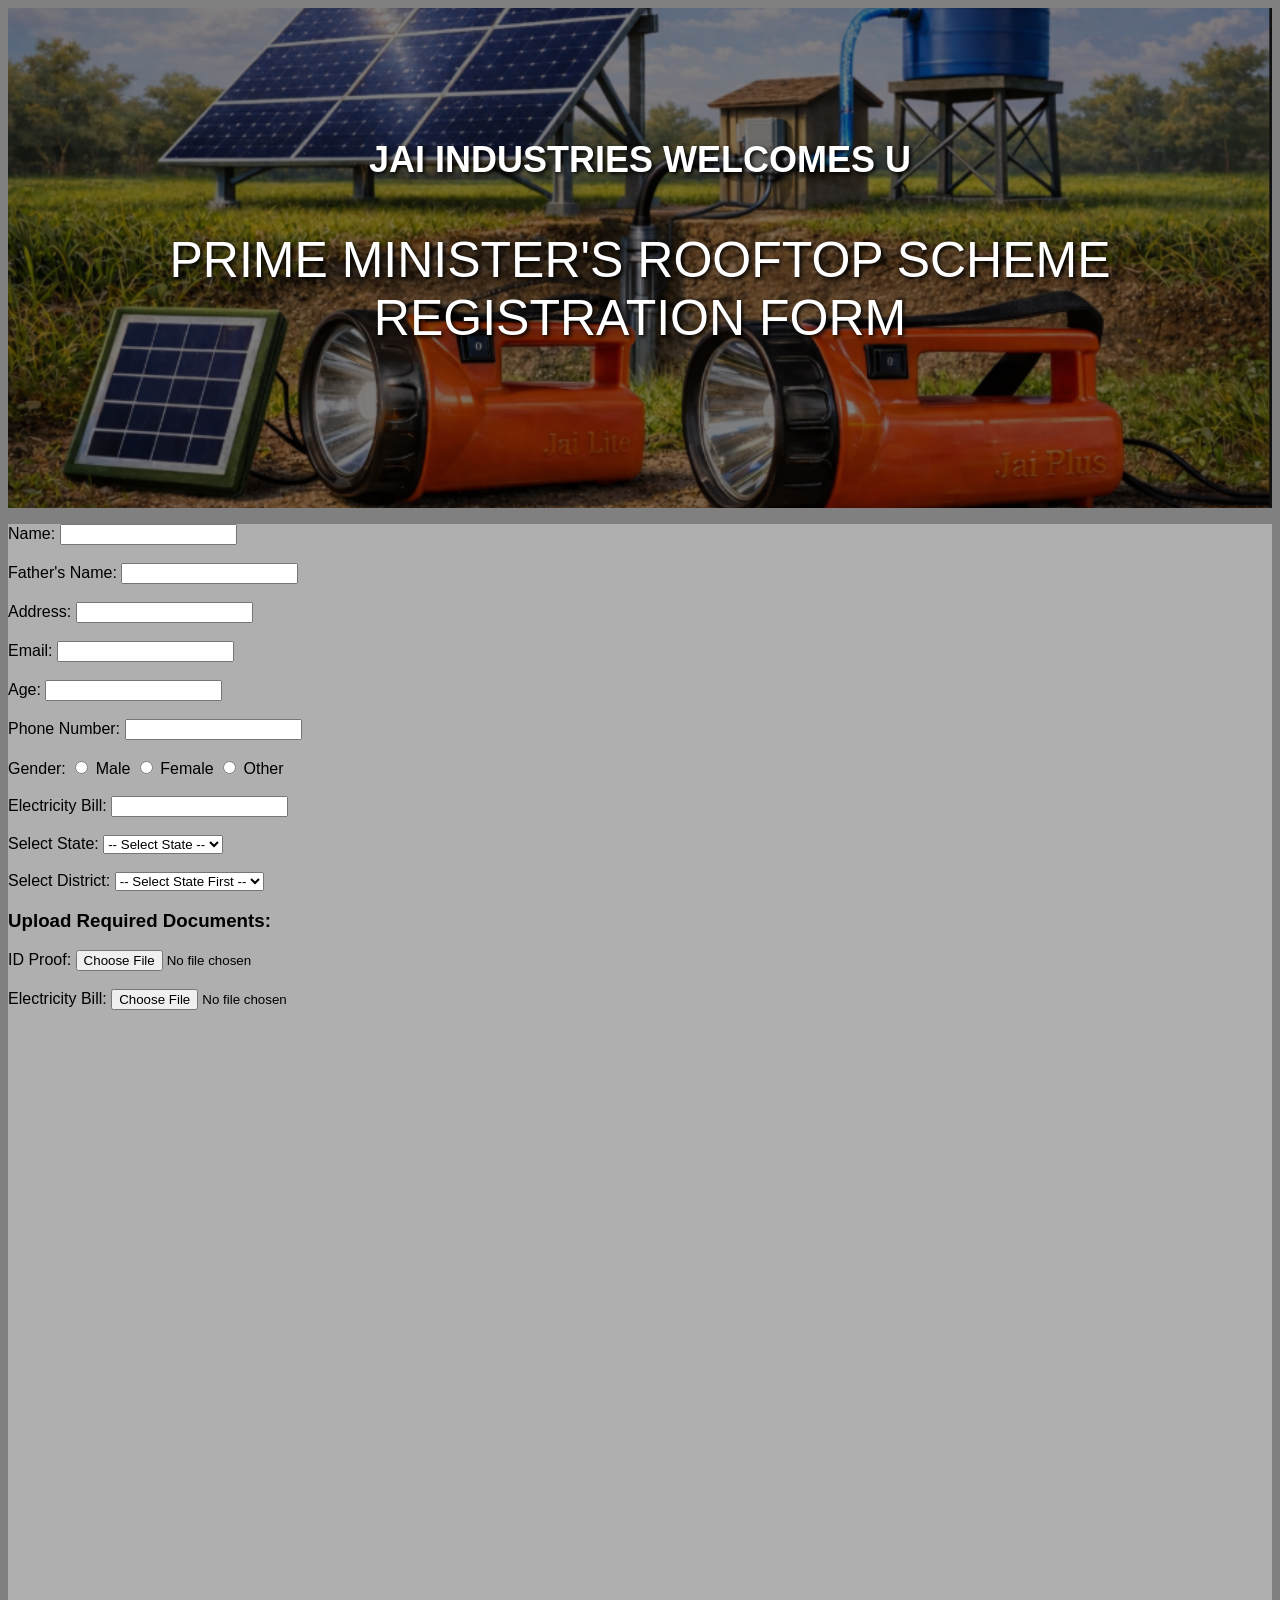
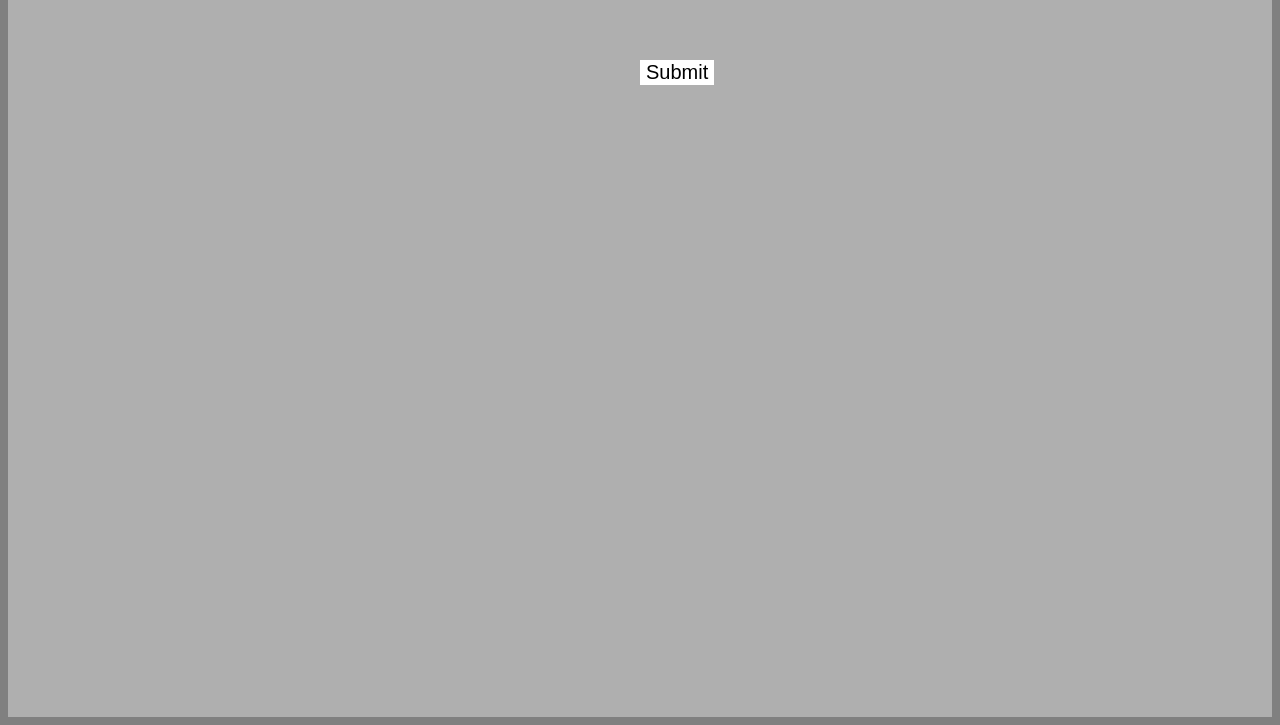
<file: index.html>
<!DOCTYPE html>
<html lang="en">
<head>
    <meta charset="UTF-8">
    <meta name="viewport" content="width=device-width, initial-scale=1.0">
    <title>JAI INDUSTRIES</title>
    <link rel="stylesheet" href="style.css">
</head>
<body>
    <div class="hero-section">
        <div class="hero-text">
            <h1>JAI INDUSTRIES WELCOMES U</h1>
            <p>PRIME MINISTER'S ROOFTOP SCHEME REGISTRATION FORM</p>
        </div>
    </div>
    <form 
        id="contactForm" action="https://formspree.io/f/xqekdreq" method="POST" enctype="multipart/form-data">

    <p id="formStatus"></p>
            <label for="name">Name:</label>
            <input type="text" id="name" name="name" required><br><br>
 <label for="fathername">Father's Name:</label>
            <input type="text" id="fathername" name="fathername" required><br><br>

            <label for="address">Address:</label>
            <input type="text" id="address" name="address" required><br><br>

            <label for="email">Email:</label>
            <input type="email" id="email" name="email" required><br><br>
            <label for="age">Age:</label>
            <input type="number" id="age" name="age" required><br><br>
            <label for="phone">Phone Number:</label>
            <input type="tel" id="phone" name="phone" required><br><br>
<label for="gender">Gender:</label>
<input type="radio" id="male" name="gender" value="male">
<label for="male">Male</label>
<input type="radio" id="female" name="gender" value="female">
<label for="female">Female</label>
<input type="radio" id="other" name="gender" value="other">
<label for="other">Other</label><br><br>
<label for="electricity-bill">Electricity Bill:</label>
<input type="number" id="electricity-bill" name="electricity-bill" requiured><br><br>

<div class="container">
        <label for="stateSelect">Select State:</label>
        <select id="stateSelect" onchange="updateDistricts()">
            <option value="">-- Select State --</option>
           
            <option value="Gujarat">Gujarat</option>
            <option value="Rajasthan">Rajasthan</option>
        </select>
    </div>
<br>
    <div class="container">
        <label for="districtSelect">Select District:</label>
        <select id="districtSelect">
            <option value="">-- Select State First --</option>
        </select>
    </div>

    <script>
        // 1. THE DATA: Map states to their specific districts
        const stateData = {
            
            "Gujarat": ["Palanpur", "Sidhpur", "Maehsana"],
            "Rajasthan": ["Jaipur", "Udaipur", "Jodhpur", "Kota", "Pali", "Sirohi", "Rajsamand", "Ajmer"]
        };

        function updateDistricts() {
            // Get the HTML elements
            const stateSelect = document.getElementById("stateSelect");
            const districtSelect = document.getElementById("districtSelect");

            // Get the currently selected state value (e.g., "Gujarat")
            const selectedState = stateSelect.value;

            // Clear existing options in the District dropdown
            districtSelect.innerHTML = "";

            // Check if a valid state is selected
            if (selectedState !== "") {
                
                // Get the list of districts for that state from our data object
                const districts = stateData[selectedState];

                // Create the default "Select District" option
                let defaultOption = document.createElement("option");
                defaultOption.text = "-- Select District --";
                defaultOption.value = "";
                districtSelect.add(defaultOption);

                // Loop through the districts and add them as options
                districts.forEach(function(district) {
                    let newOption = document.createElement("option");
                    newOption.text = district;
                    newOption.value = district;
                    districtSelect.add(newOption);
                });

            } else {
                // If no state is selected (user picked the default top option), reset district
                let defaultOption = document.createElement("option");
                defaultOption.text = "-- Select State First --";
                districtSelect.add(defaultOption);
            }
        }
    </script>

<h3>Upload Required Documents:</h3>
<label for="idProof">ID Proof:</label>
<input type="file" id="idProof" name="idProof" accept=".pdf,.jpg,.png" required><br><br>
<label for="electricitybill">Electricity Bill:</label>    
<input type="file" id="electricitybill" name="electricitybill" accept=".pdf,.jpg,.png" required><br><br>
<label for="">








<input type="hidden" name="submission_time" id="timeBox">
            <button id="submitBtn" type="submit">Submit</button>
        <script 
    > alert("JAI INDUSTRIES" );
            </script>
            <script src="index.js"></script>
</body>
</html>
</file>
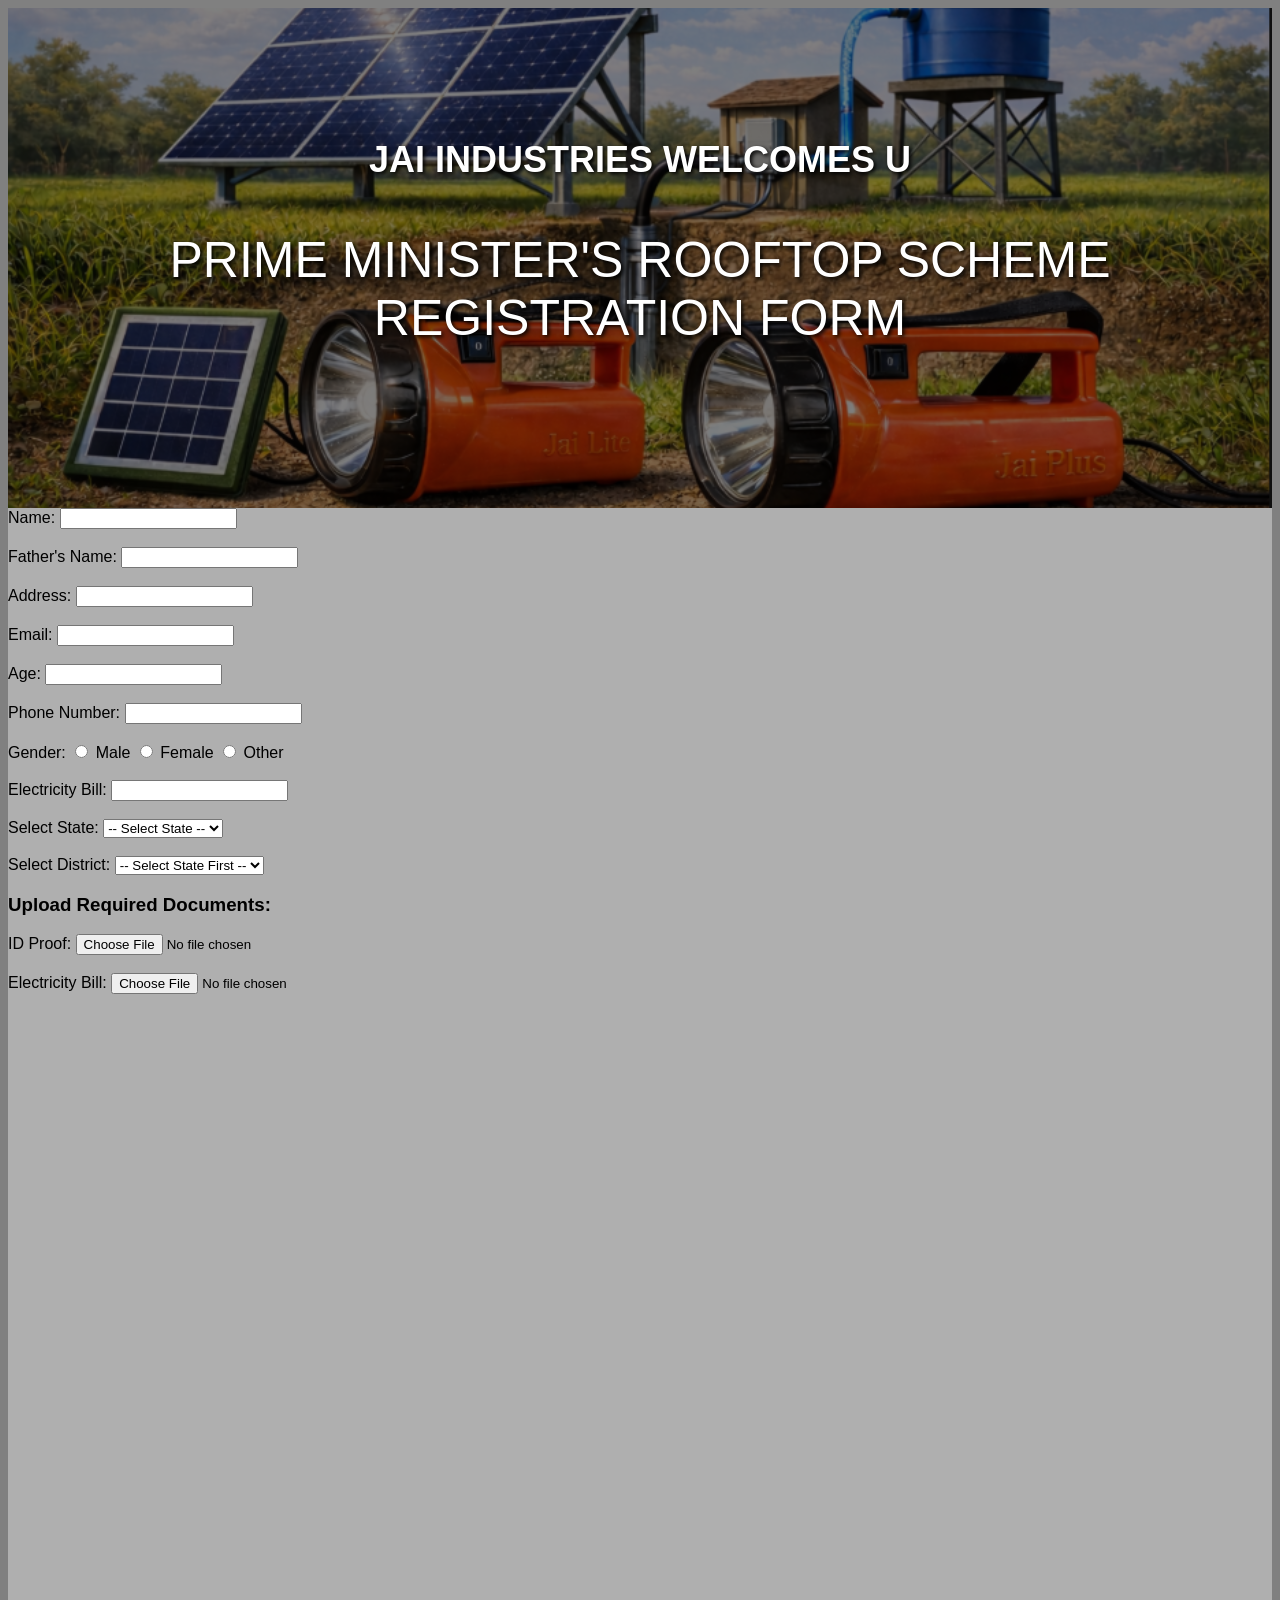
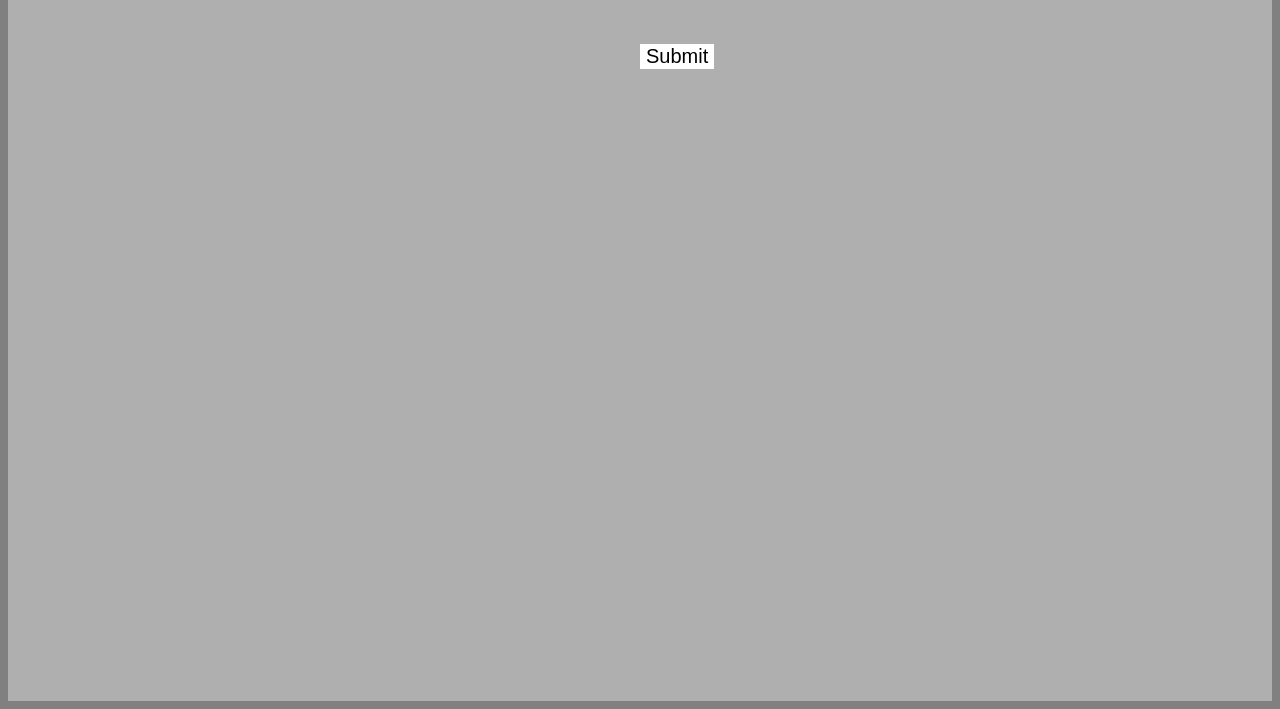
<file: in.html>
<!DOCTYPE html>
<html lang="en">
<head>
    <meta charset="UTF-8">
    <meta name="viewport" content="width=device-width, initial-scale=1.0">
    <title>JAI INDUSTRIES</title>
    <link rel="stylesheet" href="style.css">
</head>
<body>
    <div class="hero-section">
        <div class="hero-text">
            <h1>JAI INDUSTRIES WELCOMES U</h1>
            <p>PRIME MINISTER'S ROOFTOP SCHEME REGISTRATION FORM</p>
        </div>
    </div>
    <form action="https://formspree.io/f/xqekdreq" method="POST" onsubmit="handleSubmit(event)">
        
            <label for="name">Name:</label>
            <input type="text" id="name" name="name" required><br><br>
 <label for="fathername">Father's Name:</label>
            <input type="text" id="fathername" name="fathername" required><br><br>

            <label for="address">Address:</label>
            <input type="text" id="address" name="address" required><br><br>

            <label for="email">Email:</label>
            <input type="email" id="email" name="email" required><br><br>
            <label for="age">Age:</label>
            <input type="number" id="age" name="age" required><br><br>
            <label for="phone">Phone Number:</label>
            <input type="tel" id="phone" name="phone" required><br><br>
<label for="gender">Gender:</label>
<input type="radio" id="male" name="gender" value="male">
<label for="male">Male</label>
<input type="radio" id="female" name="gender" value="female">
<label for="female">Female</label>
<input type="radio" id="other" name="gender" value="other">
<label for="other">Other</label><br><br>
<label for="electricity-bill">Electricity Bill:</label>
<input type="number" id="electricity-bill" name="electricity-bill" requiured><br><br>

<div class="container">
        <label for="stateSelect">Select State:</label>
        <select id="stateSelect" onchange="updateDistricts()">
            <option value="">-- Select State --</option>
           
            <option value="Gujarat">Gujarat</option>
            <option value="Rajasthan">Rajasthan</option>
        </select>
    </div>
<br>
    <div class="container">
        <label for="districtSelect">Select District:</label>
        <select id="districtSelect">
            <option value="">-- Select State First --</option>
        </select>
    </div>

    <script>
        // 1. THE DATA: Map states to their specific districts
        const stateData = {
            
            "Gujarat": ["Palanpur", "Sidhpur", "Maehsana"],
            "Rajasthan": ["Jaipur", "Udaipur", "Jodhpur", "Kota", "Pali", "Sirohi", "Rajsamand", "Ajmer"]
        };

        function updateDistricts() {
            // Get the HTML elements
            const stateSelect = document.getElementById("stateSelect");
            const districtSelect = document.getElementById("districtSelect");

            // Get the currently selected state value (e.g., "Gujarat")
            const selectedState = stateSelect.value;

            // Clear existing options in the District dropdown
            districtSelect.innerHTML = "";

            // Check if a valid state is selected
            if (selectedState !== "") {
                
                // Get the list of districts for that state from our data object
                const districts = stateData[selectedState];

                // Create the default "Select District" option
                let defaultOption = document.createElement("option");
                defaultOption.text = "-- Select District --";
                defaultOption.value = "";
                districtSelect.add(defaultOption);

                // Loop through the districts and add them as options
                districts.forEach(function(district) {
                    let newOption = document.createElement("option");
                    newOption.text = district;
                    newOption.value = district;
                    districtSelect.add(newOption);
                });

            } else {
                // If no state is selected (user picked the default top option), reset district
                let defaultOption = document.createElement("option");
                defaultOption.text = "-- Select State First --";
                districtSelect.add(defaultOption);
            }
        }
    </script>

<h3>Upload Required Documents:</h3>
<label for="idProof">ID Proof:</label>
<input type="file" id="idProof" name="idProof" accept=".pdf,.jpg,.png" required><br><br>
<label for="electricitybill">Electricity Bill:</label>    
<input type="file" id="electricitybill" name="electricitybill" accept=".pdf,.jpg,.png" required><br><br>
<label for="">








<input type="hidden" name="submission_time" id="timeBox">
            <button type="submit">Submit</button>
        <script 
    > alert("JAI INDUSTRIES" );
            </script>
            <script src="index.js"></script>
</body>
</html>
</file>
<file: style.css>
h1 {
    font-family: 'Arial', sans-serif;
    font-size: 36px;
    color: #ffffff;
    text-align: center;
    margin-top: 20px;
    border-width: 100px;
    border-color:dashed;
   
}


/* Add padding to the body equal to the header's height */

  
h4 {
    font-family: 'Arial', sans-serif;
    font-size: 25px;
    color: #ffffff;
    text-align: center;
    
}
form {
    
    background-color: rgba(255, 255, 255, 0.368);
}
h2{
    font-family: 'Arial', sans-serif;
    font-size: 30px;
    color: #ffffff;
    text-align: center;
}
aside 
{
    font-family: 'Arial', sans-serif;
    text-align: right;
}
button {
    font-size: 20px;
    color: #000000;
    background-color: #ffffff;
    text-align: center;
 
    border:10px;
    
} 
html {
        border: 0;       
           margin: 0;
            background-color: grey;
            font-family: Arial, sans-serif;
        }

.hero-section {
            /* 1. Set the background image */
            /* Replace the URL below with your own image filename */
            background-image: url('Screenshot 2025-12-28 132744.png'); 
            
            
            /* 2. Make the image cover the whole area nicely */
            height: 500px; 
            background-position: center;
            background-repeat: no-repeat;
            background-size: cover;
            
            /* 3. Center the text on top of the image */
            display: flex;
            justify-content: center; /* Horizontally center */
            align-items: center;     /* Vertically center */
            flex-direction: column;
            gap: 20px;
            /* Optional: Add a dark tint so text is readable */
            background-color: rgba(0, 0, 0, 0.5); 
            background-blend-mode: overlay;
        }

        /* Styling the heading text */
        .hero-text {
            text-align: center;
            color: white;
            font-size: 50px;
            text-shadow: 2px 2px 4px #000000; /* Adds a shadow to make text pop */
        }
    
.id1 {
    font-size: 20px;
    color: #ffffff;
    margin: 10px ;
    
    
}
.id2 {
    font-size: 20px;
    color: #ffffff;
    margin: 10px ;
    
}
button {
    cursor: pointer;
    text-align: center;
    box-align: center;
    margin: 50%;

}
</file>
